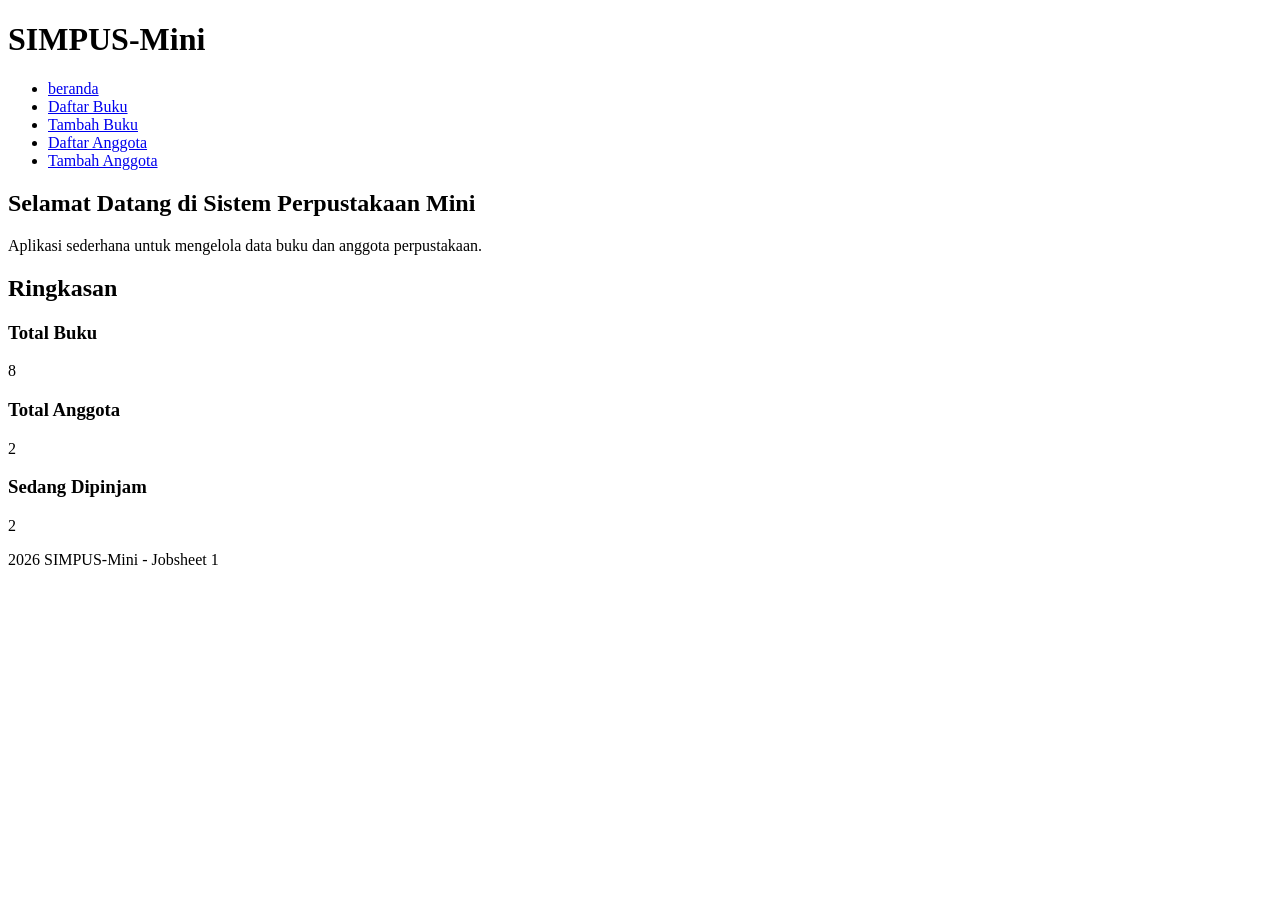
<file: Pemrograman Web/Jobsheet1/index.html>
<!DOCTYPE html>
<html lang="id">
<head>
    <meta charset="UTF-8">
    <title>SIMPUS-Mini | Beranda</title>
</head>
<body>
    <header>
        <h1>SIMPUS-Mini</h1>
        <nav>
            <ul>
                <li><a href="index.html">beranda</a></li>
                <li><a href="buku/list.html">Daftar Buku</a></li>
                <li><a href="buku/tambah.html">Tambah Buku</a></li>
                <li><a href="anggota/list.html">Daftar Anggota</a></li>
                <li><a href="anggota/tambah.html">Tambah Anggota</a></li>
            </ul>
        </nav>
    </header>

<main>
    <section>
        <h2>Selamat Datang di Sistem Perpustakaan Mini</h2>
        <p>Aplikasi sederhana untuk mengelola data buku dan anggota perpustakaan.</p>
    </section>

    <section>
        <h2>Ringkasan</h2>
        <article>
            <h3>Total Buku</h3>
            <p>8</p>
        </article>
        <article>
            <h3>Total Anggota</h3>
            <p>2</p>
        </article>
        <article>
            <h3>Sedang Dipinjam</h3>
            <p>2</p>
        </article>
    </section>
</main>

<footer>
    <p>2026 SIMPUS-Mini - Jobsheet 1</p>
</footer>
</body>
</html>
</file>
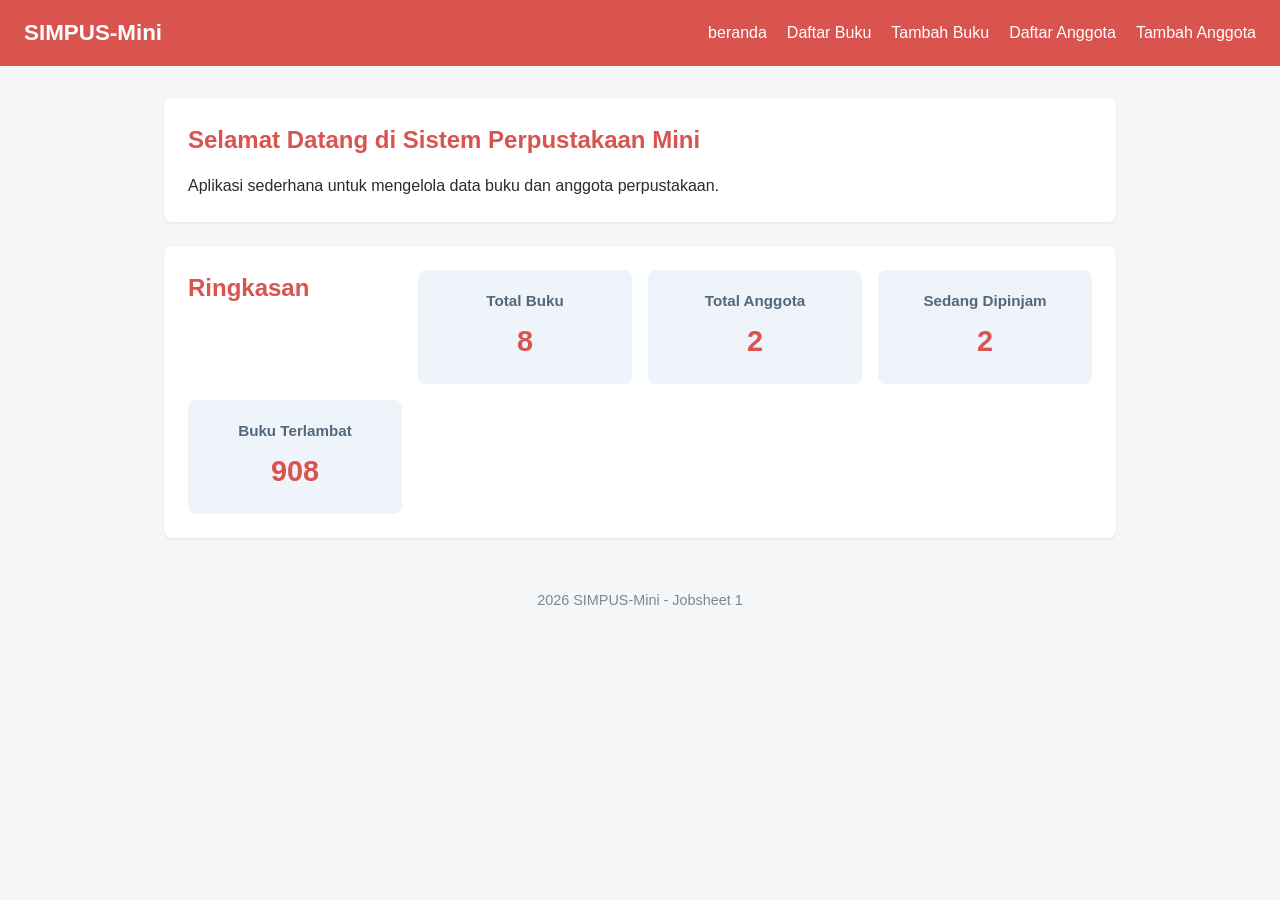
<file: Pemrograman Web/Jobsheet2/index.html>
<!DOCTYPE html>
<html lang="id">
<head>
    <meta charset="UTF-8">
    <title>SIMPUS-Mini | Beranda</title>
    <link rel="stylesheet" href="assets/style.css">
</head>
<body>
    <header>
        <h1>SIMPUS-Mini</h1>
        <nav>
            <ul>
                <li><a href="index.html">beranda</a></li>
                <li><a href="buku/list.html">Daftar Buku</a></li>
                <li><a href="buku/tambah.html">Tambah Buku</a></li>
                <li><a href="anggota/list.html">Daftar Anggota</a></li>
                <li><a href="anggota/tambah.html">Tambah Anggota</a></li>
            </ul>
        </nav>
    </header>

<main>
    <section>
        <h2>Selamat Datang di Sistem Perpustakaan Mini</h2>
        <p>Aplikasi sederhana untuk mengelola data buku dan anggota perpustakaan.</p>
    </section>

    <section>
        <h2>Ringkasan</h2>
        <article>
            <h3>Total Buku</h3>
            <p>8</p>
        </article>
        <article>
            <h3>Total Anggota</h3>
            <p>2</p>
        </article>
        <article>
            <h3>Sedang Dipinjam</h3>
            <p>2</p>
        </article>
        <article>
            <h3>Buku Terlambat</h3>
            <p>908</p>
        </article>
    </section>
</main>

<footer>
    <p>2026 SIMPUS-Mini - Jobsheet 1</p>
</footer>
</body>
</html>
</file>
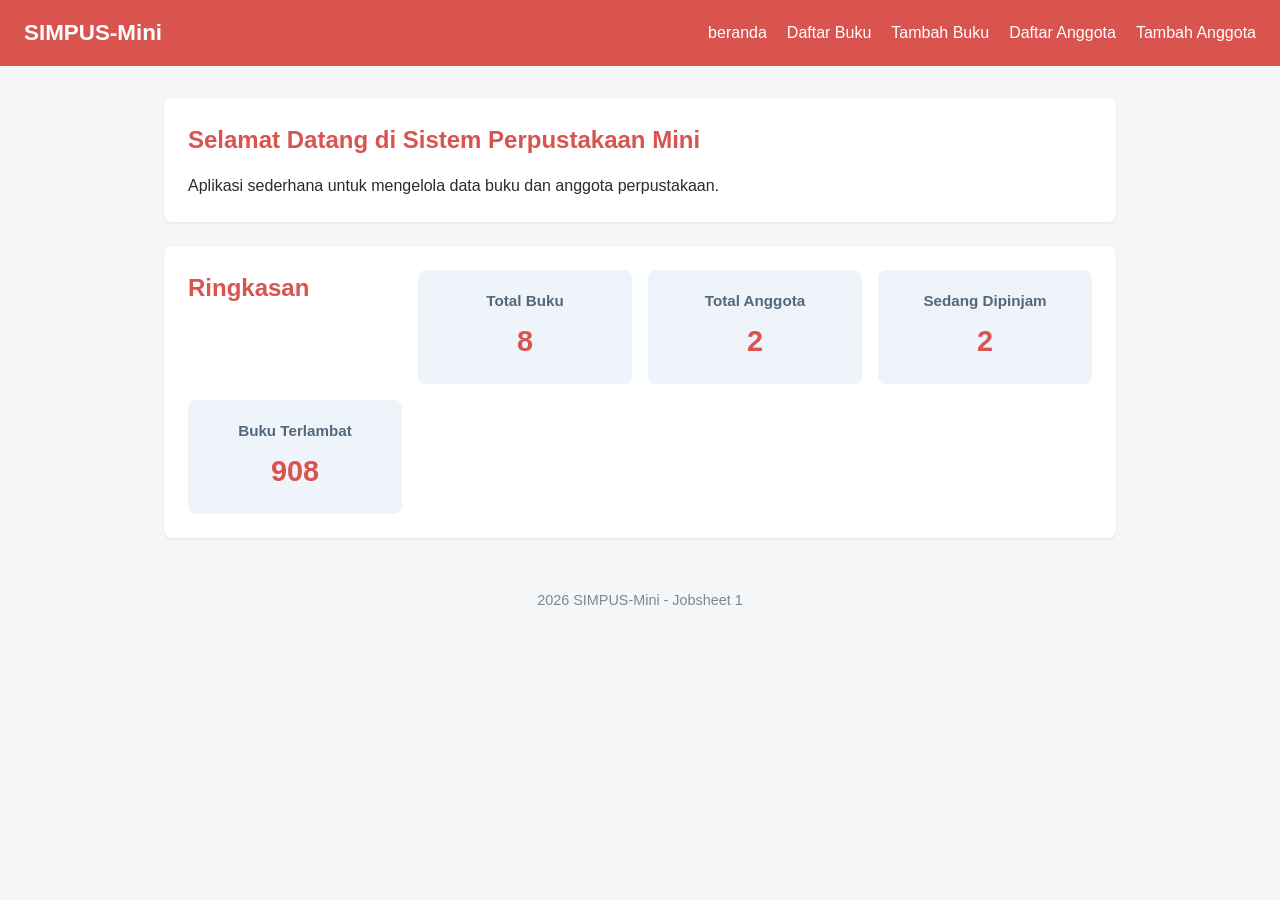
<file: Pemrograman Web/Jobsheet3/index.html>
<!DOCTYPE html>
<html lang="id">
<head>
    <link rel="stylesheet" href="assets/style.css">
    <meta name="viewport" content="width=device-width, initial-scale=1.0">
    <meta charset="UTF-8">
    <title>SIMPUS-Mini | Beranda</title>
</head>
<body>
    <header>
        <h1>SIMPUS-Mini</h1>
        <input type="checkbox" id="nav-toggle" class="nav-toggle">
        <label for="nav-toggle" class="nav-toggle-label">&#9776;</label>

        <nav>
            <ul>
                <li><a href="index.html">beranda</a></li>
                <li><a href="buku/list.html">Daftar Buku</a></li>
                <li><a href="buku/tambah.html">Tambah Buku</a></li>
                <li><a href="anggota/list.html">Daftar Anggota</a></li>
                <li><a href="anggota/tambah.html">Tambah Anggota</a></li>
            </ul>
        </nav>
    </header>

<main>
    <section>
        <h2>Selamat Datang di Sistem Perpustakaan Mini</h2>
        <p>Aplikasi sederhana untuk mengelola data buku dan anggota perpustakaan.</p>
        <div class="table-responsive">
           
        </div>
    </section>

    <section>
        <h2>Ringkasan</h2>
        <article>
            <h3>Total Buku</h3>
            <p>8</p>
        </article>
        <article>
            <h3>Total Anggota</h3>
            <p>2</p>
        </article>
        <article>
            <h3>Sedang Dipinjam</h3>
            <p>2</p>
        </article>
        <article>
            <h3>Buku Terlambat</h3>
            <p>908</p>
        </article>
    </section>
</main>

<footer>
    <p>2026 SIMPUS-Mini - Jobsheet 1</p>
</footer>
</body>
</html>
</file>
<file: Pemrograman Web/Jobsheet2/assets/style.css>
/* ===== Reset & Base ===== */
* {
    box-sizing: border-box; 
    margin: 0;
    padding: 0;
}

body {
    font-family: "Segoe UI", Arial, sans-serif; color: #2b2b2b;
    background-color: #f5f6f8;
    line-height: 1.5;
}

a {
    color: #d9534f;
    text-decoration: none;
}


a:hover {
text-decoration: underline;
}

/* ===== Header & Navbar (Flexbox) ===== */ 
header {
    background-color: #d9534f;
    color: #fff;
    padding: 1rem 1.5rem; display: flex;
    align-items: center;
    justify-content: space-between; flex-wrap: wrap;
}

header h1 {
    font-size: 1.4rem;
}

header nav ul {
    list-style: none; display: flex; gap: 1.25rem;
}


header nav a { color: #fff;
    font-weight: 500;
}
/* ===== Main Layout ===== */ 
main {
    max-width: 1000px; margin: 2rem auto; padding: 0 1.5rem;
}


section {
    background-color: #fff; border-radius: 8px; padding: 1.5rem;
    margin-bottom: 1.5rem;
    box-shadow: 0 1px 3px rgba(0, 0, 0, 0.08);
}



section h2 {
    margin-bottom: 1rem; color: #d9534f;
}

main {
    max-width: 1000px; margin: 2rem auto; padding: 0 1.5rem;
}


/* ===== Kartu Statistik (CSS Grid) ===== */ 
    main section:nth-of-type(2) {
    display: grid;
    grid-template-columns: repeat(4, 1fr); gap: 1rem;
}


    main section:nth-of-type(2) 
    article { background-color: #eef4fa;
    border-radius: 8px; padding: 1.25rem; text-align: center;
}

    main section:nth-of-type(2) article h3 { font-size: 0.95rem;
    color: #55677a;
    margin-bottom: 0.5rem;
}


    main section:nth-of-type(2) article p { font-size: 1.8rem;
    font-weight: 700; color: #d9534f;
}

/* ===== Tabel ===== */ 
table {
    width: 100%;
    border-collapse: collapse;
}

th, td {
    text-align: left; padding: 0.65rem 0.75rem;
    border-bottom: 1px solid #e2e6ea;
}


thead {
    background-color: #d9534f; color: #fff;
}

tbody tr:nth-child(even) { 
    background-color: #f7f9fb;
}

tbody tr:hover {
    background-color: #eef4fa;
}

td button {
    padding: 0.35rem 0.7rem; margin-right: 0.35rem; border: none;
    border-radius: 4px; cursor: pointer; font-size: 0.85rem;
}

td button:first-of-type { 
    background-color: #f0ad4e; color: #fff;
}

td button:nth-of-type(2) { 
    background-color: #5bc0de; color: #fff; 
}

td button:last-of-type { 
    background-color: #d9534f; color: #fff;
}

/* ===== Form ===== */ 
form p {
    margin-bottom: 1rem;
}

form label {
    display: block;
    margin-bottom: 0.35rem; font-weight: 600;
    color: #444;
}


form input, form select {
    width: 100%;
    max-width: 400px; padding: 0.55rem 0.7rem; border: 1px solid #cdd4da; border-radius: 4px;
    font-size: 1rem;
}

form button[type="submit"] { background-color: #d9534f; color: #fff;
    border: none;
    padding: 0.6rem 1.5rem; border-radius: 4px; font-size: 1rem; cursor: pointer;
}


form button[type="submit"]:hover { 
    background-color: #164869;
}

/* ===== Footer ===== */ 
footer {
    text-align: center;
    padding: 1.25rem; color: #7a8794; font-size: 0.9rem;
}
</file>
<file: Pemrograman Web/Jobsheet3/assets/style.css>
/* ===== Reset & Base ===== */
* {
    box-sizing: border-box; 
    margin: 0;
    padding: 0;
}

body {
    font-family: "Segoe UI", Arial, sans-serif; color: #2b2b2b;
    background-color: #f5f6f8;
    line-height: 1.5;
}

a {
    color: #d9534f;
    text-decoration: none;
}


a:hover {
text-decoration: underline;
}

/* ===== Header & Navbar (Flexbox) ===== */ 
header {
    background-color: #d9534f;
    color: #fff;
    padding: 1rem 1.5rem; display: flex;
    align-items: center;
    justify-content: space-between; flex-wrap: wrap;
}

header h1 {
    font-size: 1.4rem;
}

header nav ul {
    list-style: none; display: flex; gap: 1.25rem;
}


header nav a { color: #fff;
    font-weight: 500;
}
/* ===== Main Layout ===== */ 
main {
    max-width: 1000px; margin: 2rem auto; padding: 0 1.5rem;
}


section {
    background-color: #fff; border-radius: 8px; padding: 1.5rem;
    margin-bottom: 1.5rem;
    box-shadow: 0 1px 3px rgba(0, 0, 0, 0.08);
}



section h2 {
    margin-bottom: 1rem; color: #d9534f;
}

main {
    max-width: 1000px; margin: 2rem auto; padding: 0 1.5rem;
}


/* ===== Kartu Statistik (CSS Grid) ===== */ 
    main section:nth-of-type(2) {
    display: grid;
    grid-template-columns: repeat(4, 1fr); gap: 1rem;
}


    main section:nth-of-type(2) 
    article { background-color: #eef4fa;
    border-radius: 8px; padding: 1.25rem; text-align: center;
}

    main section:nth-of-type(2) article h3 { font-size: 0.95rem;
    color: #55677a;
    margin-bottom: 0.5rem;
}


    main section:nth-of-type(2) article p { font-size: 1.8rem;
    font-weight: 700; color: #d9534f;
}

/* ===== Tabel ===== */ 
table {
    width: 100%;
    border-collapse: collapse;
}

th, td {
    text-align: left; padding: 0.65rem 0.75rem;
    border-bottom: 1px solid #e2e6ea;
}


thead {
    background-color: #d9534f; color: #fff;
}

tbody tr:nth-child(even) { 
    background-color: #f7f9fb;
}

tbody tr:hover {
    background-color: #eef4fa;
}

td button {
    padding: 0.35rem 0.7rem; margin-right: 0.35rem; border: none;
    border-radius: 4px; cursor: pointer; font-size: 0.85rem;
}

td button:first-of-type { 
    background-color: #f0ad4e; color: #fff;
}

td button:nth-of-type(2) { 
    background-color: #5bc0de; color: #fff; 
}

td button:last-of-type { 
    background-color: #d9534f; color: #fff;
}

/* ===== Form ===== */ 
form p {
    margin-bottom: 1rem;
}

form label {
    display: block;
    margin-bottom: 0.35rem; font-weight: 600;
    color: #444;
}


form input, form select {
    width: 100%;
    max-width: 400px; padding: 0.55rem 0.7rem; border: 1px solid #cdd4da; border-radius: 4px;
    font-size: 1rem;
}

form button[type="submit"] { background-color: #d9534f; color: #fff;
    border: none;
    padding: 0.6rem 1.5rem; border-radius: 4px; font-size: 1rem; cursor: pointer;
}


form button[type="submit"]:hover { 
    background-color: #164869;
}

/* ===== Footer ===== */ 
footer {
    text-align: center;
    padding: 1.25rem; color: #7a8794; font-size: 0.9rem;
}

/* ===== Hamburger Menu (checkbox hack) ===== */
.nav-toggle {
    display: none;
}


.nav-toggle-label { 
    display: none; font-size: 1.6rem; color: #fff; cursor: pointer;
}

/* ===== Responsive Breakpoints ===== */

/* Tablet ke bawah */ 
@media (min-width: 1400px) {
    main {
        max-width: 1200px; 
    }
}

@media (max-width: 768px) {
        main section:nth-of-type(2) {
        grid-template-columns: repeat(2, 1fr);
    }
}


/* ===== mobile ===== */
@media (max-width: 480px) {
    header {
        position: relative;
    }

    .nav-toggle-label { 
        display: block;
    }
    
    header nav {
        display: none; width: 100%;
        order: 3;
        margin-top: 1rem;
    }
    

    .nav-toggle:checked ~ nav { 
        display: block;
    }

    header nav ul {
        flex-direction: column; gap: 0.75rem;
    }

    main section:nth-of-type(2) { 
        grid-template-columns: 1fr;
    }


    form input, 
    form select {
        max-width: 100%;
    }
}

/* ===== Tabel Responsif ===== */
.table-responsive { overflow-x: auto;
}
</file>
